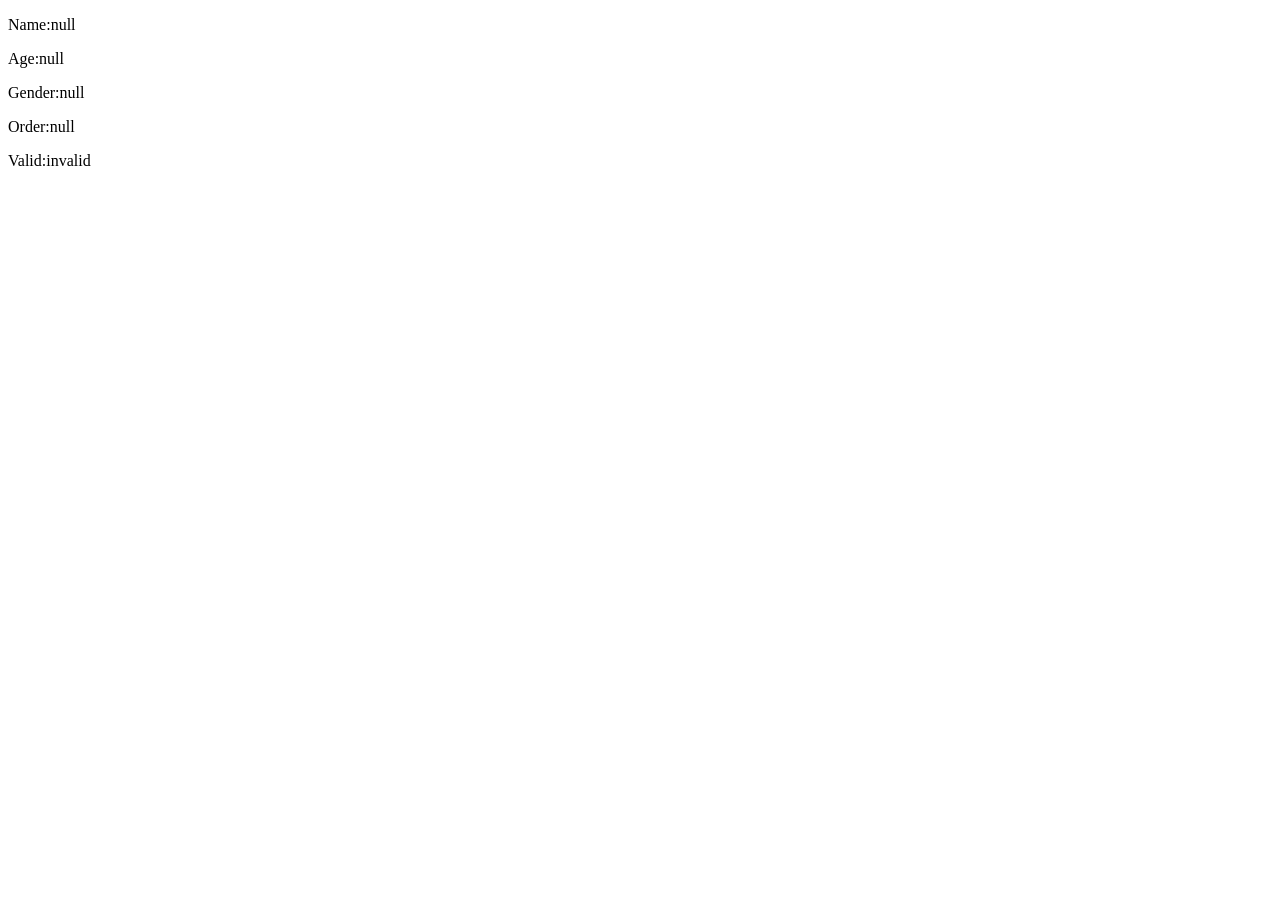
<file: task1/index.html>
<!DOCTYPE html>
<html lang="en">
<head>
    <meta charset="UTF-8">
    <meta name="viewport" content="width=device-width, initial-scale=1.0">
    <title>Document</title>
     <script src="main.js" ></script>
</head>
<body>
    
</body>
</html>
</file>
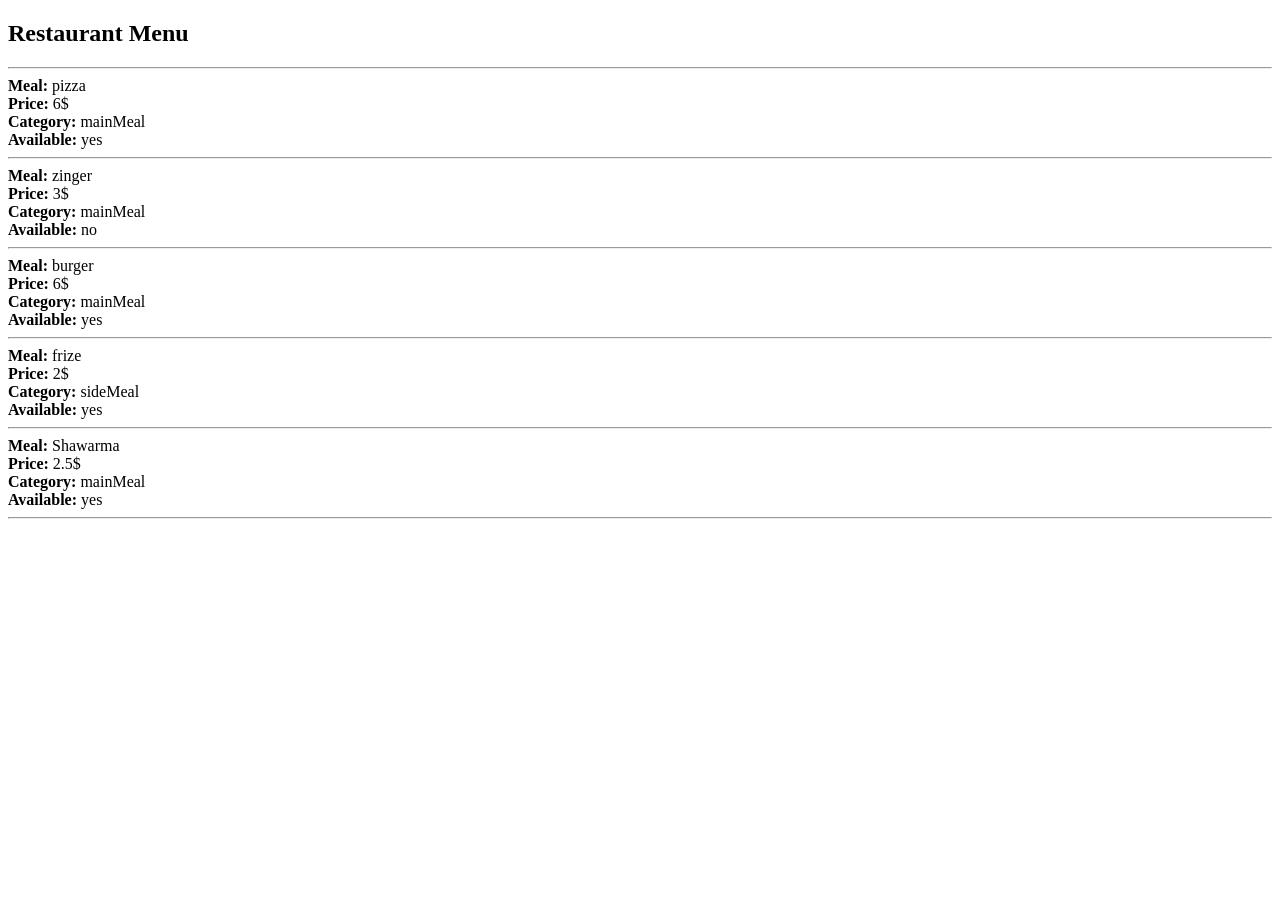
<file: task2/index.html>
<!DOCTYPE html>
<html lang="en">
<head>
    <meta charset="UTF-8">
    <meta name="viewport" content="width=device-width, initial-scale=1.0">
    <title>Document</title>
</head>
<body>
    

    <script src="node.js"></script>
</body>
</html>
</file>
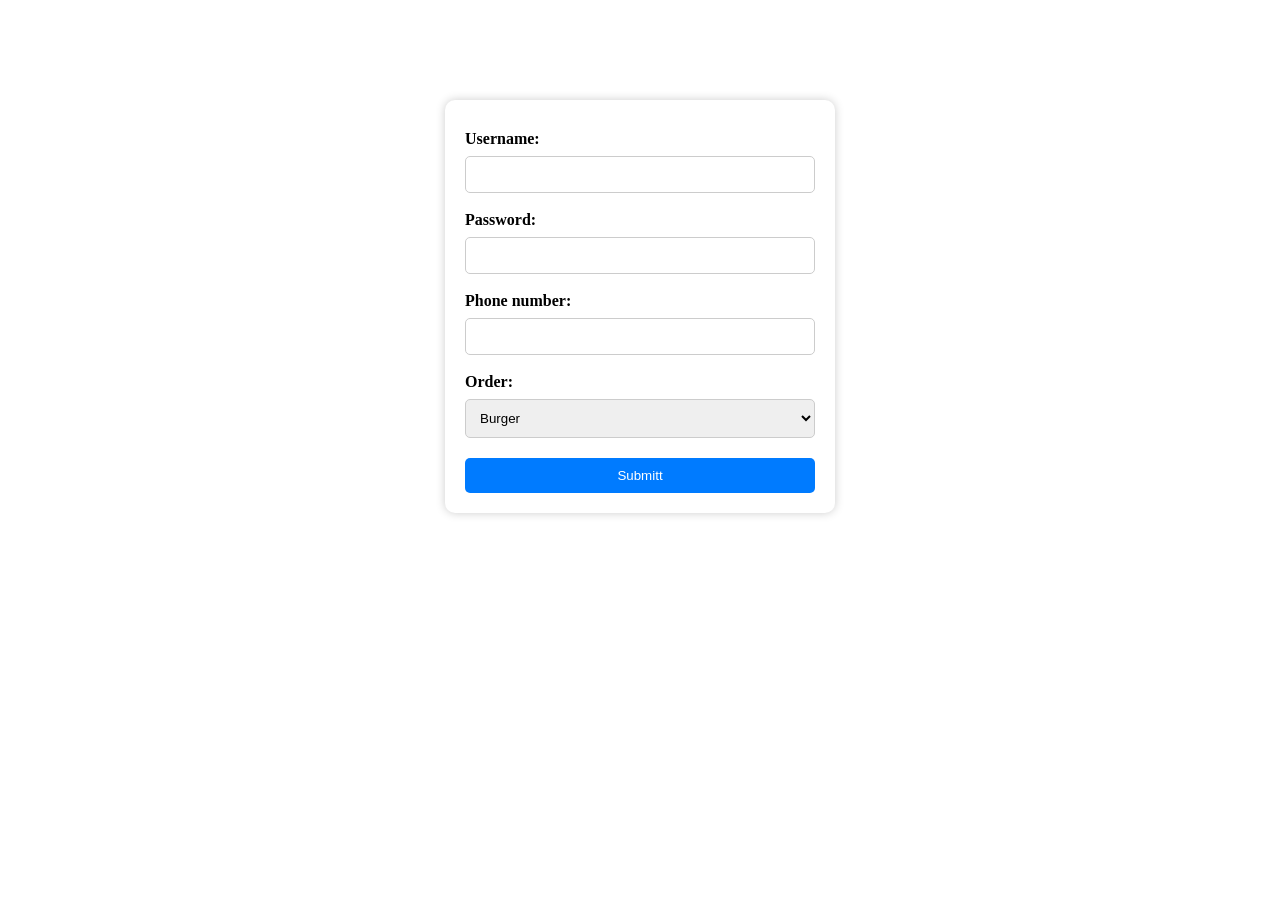
<file: task4/index.html>
<!DOCTYPE html>
<html lang="en">
<head>
    <meta charset="UTF-8">
    <meta name="viewport" content="width=device-width, initial-scale=1.0">
    <title>Document</title>
      <link rel="stylesheet" href="style.css">
</head>
<body>

<div class="container">

    <form >
<label class="name" for="username">Username:</label>
<input type="text" id="username">
<label class="pass" for="password">Password:</label>
<input type="password" id="password">
<label class="phone" for="phonenumber">Phone number:</label>
<input type="text" id="phonenumber">
<label class="order" for="orderselect">Order:</label>
<select id="orderselect" name="meal">
    <option  value="Burger">Burger</option>
     <option value="Shawrma" class="meal">Shawrma</option>
      <option value="Zinger" class="meal">Zinger</option>
</select>

    </form>
    <button id="submitt">Submitt</button>
</div>

<h2 class="order-data"></h2>

    


    
    <script src="node.js"></script>
</body>
</html>
</file>
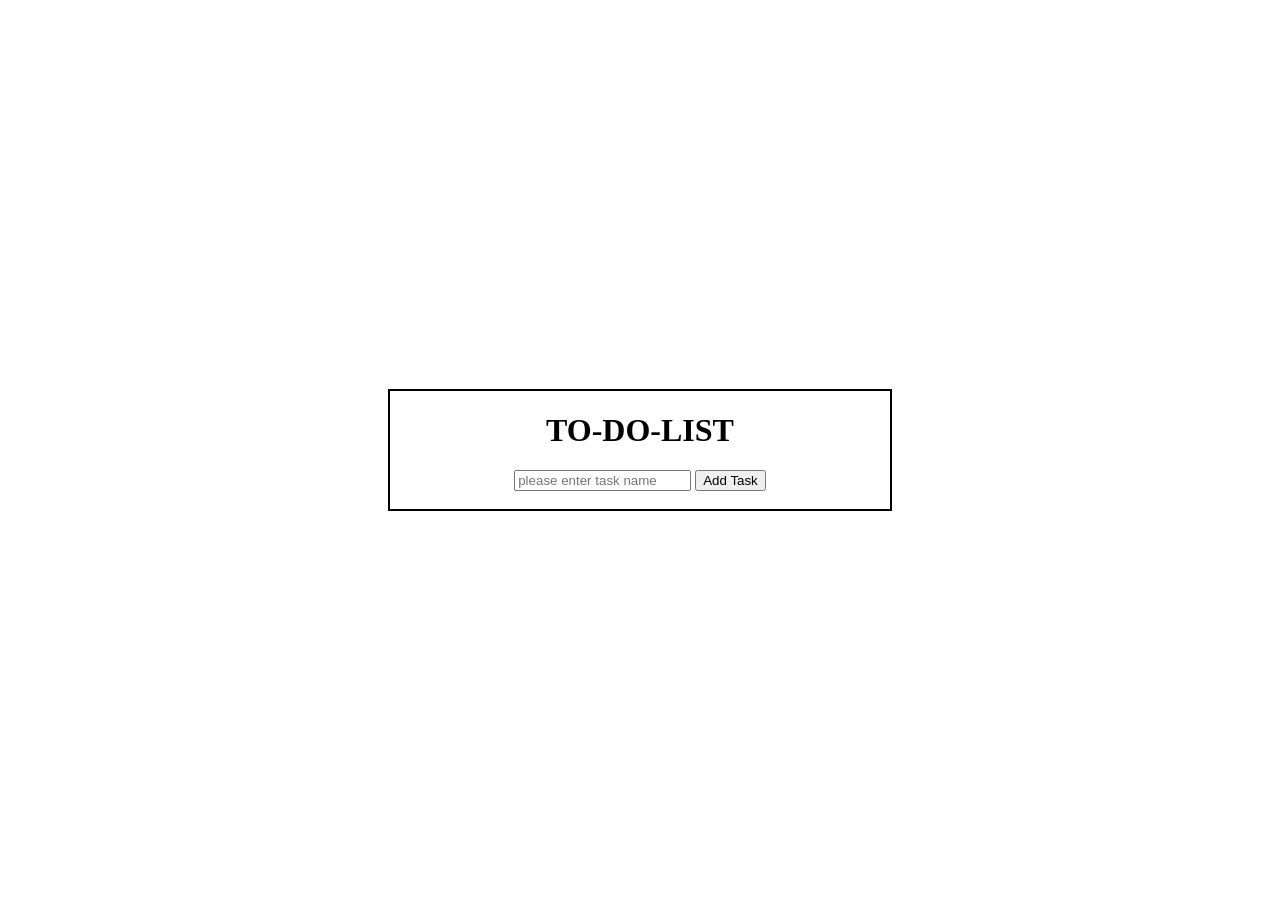
<file: task5/index.html>
<!DOCTYPE html>
<html lang="en">
<head>
    <meta charset="UTF-8">
    <meta name="viewport" content="width=device-width, initial-scale=1.0">
    <title>Document</title>
    <link rel="stylesheet" href="style.css">
</head>
<body>
<div class="container">
    <h1>TO-DO-LIST</h1>

<input type="text" id="inputText" placeholder="please enter task name" >
<button id="addButton">Add Task</button>
<br><br>

<div id="listTask">

</div>
</div>


<script src="node.js"></script>
</body>
</html>
</file>
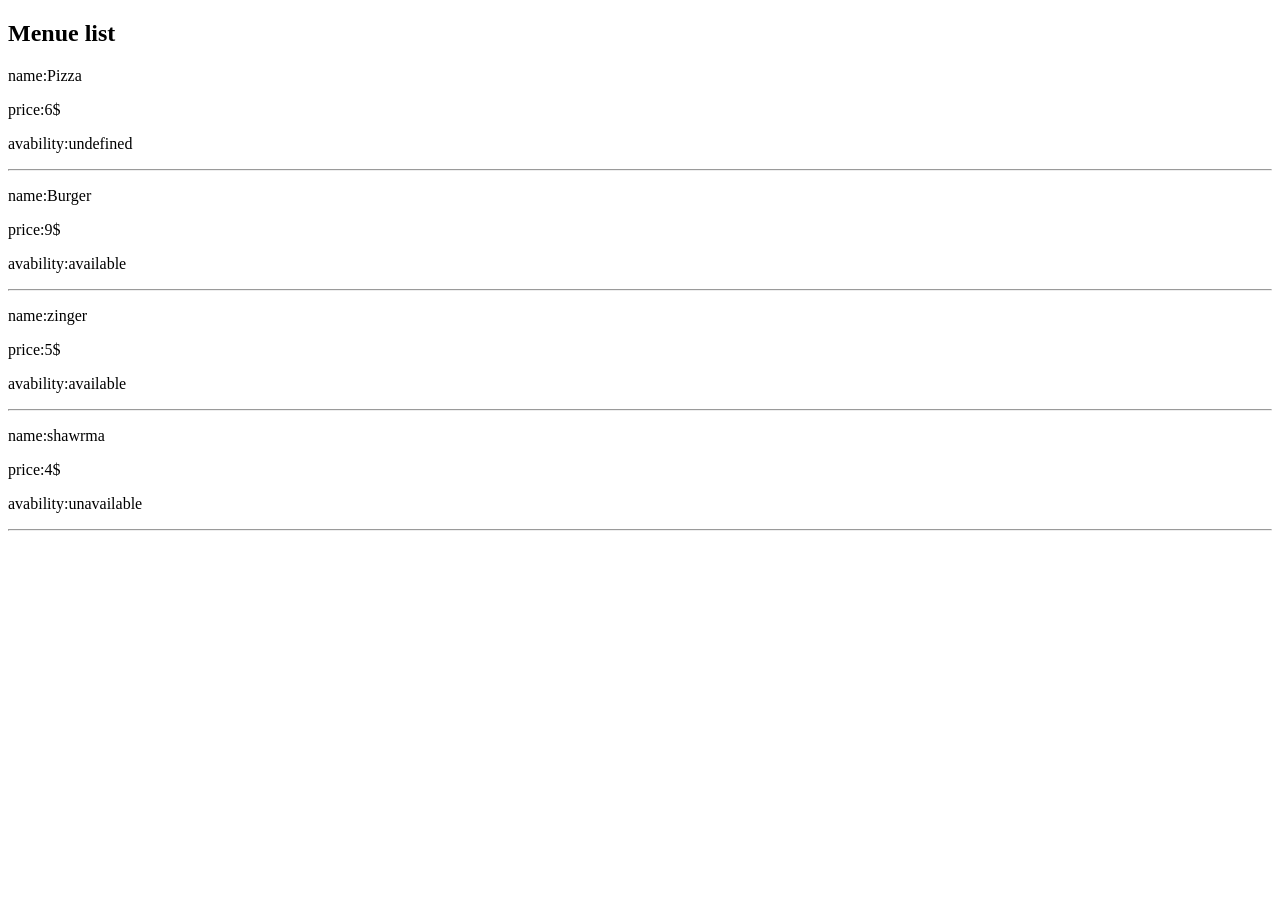
<file: task6/index.html>
<!DOCTYPE html>
<html lang="en">
<head>
    <meta charset="UTF-8">
    <meta name="viewport" content="width=device-width, initial-scale=1.0">
    <title>Document</title>
</head>
<body>
<h2>Menue list</h2>
    <div id="result"></div>

    <script src="node.js"></script>
</body>
</html>
</file>
<file: task4/style.css>
.container {
        width: 350px;
        margin: 100px auto;
        padding: 20px;
        background-color: white;
        border-radius: 10px;
        box-shadow: 0 0 10px #ccc;
    }

    form {
        display: flex;
        flex-direction: column;
        gap: 8px;
    }

    label {
        font-weight: bold;
        margin-top: 10px;
    }

    input,
    select {
        padding: 10px;
        border: 1px solid #ccc;
        border-radius: 5px;
      
    }

 
    #submitt {
        width: 100%;
        margin-top: 20px;
        padding: 10px;
        border: none;
        border-radius: 5px;
        background-color: #007bff;
        color: white;
    
    }

    #submitt:hover {
        background-color: #0056b3;
    }

    .order-data {
        text-align: center;
        margin-top: 20px;
    }
</file>
<file: task5/style.css>
body {
    margin: 0;
    min-height: 100vh;

    display: flex;
    justify-content: center; /* أفقي */
    align-items: center;     /* عمودي */
}

.container {
    text-align: center;
    border: solid 2px black;
    width: 500px;
}
</file>
